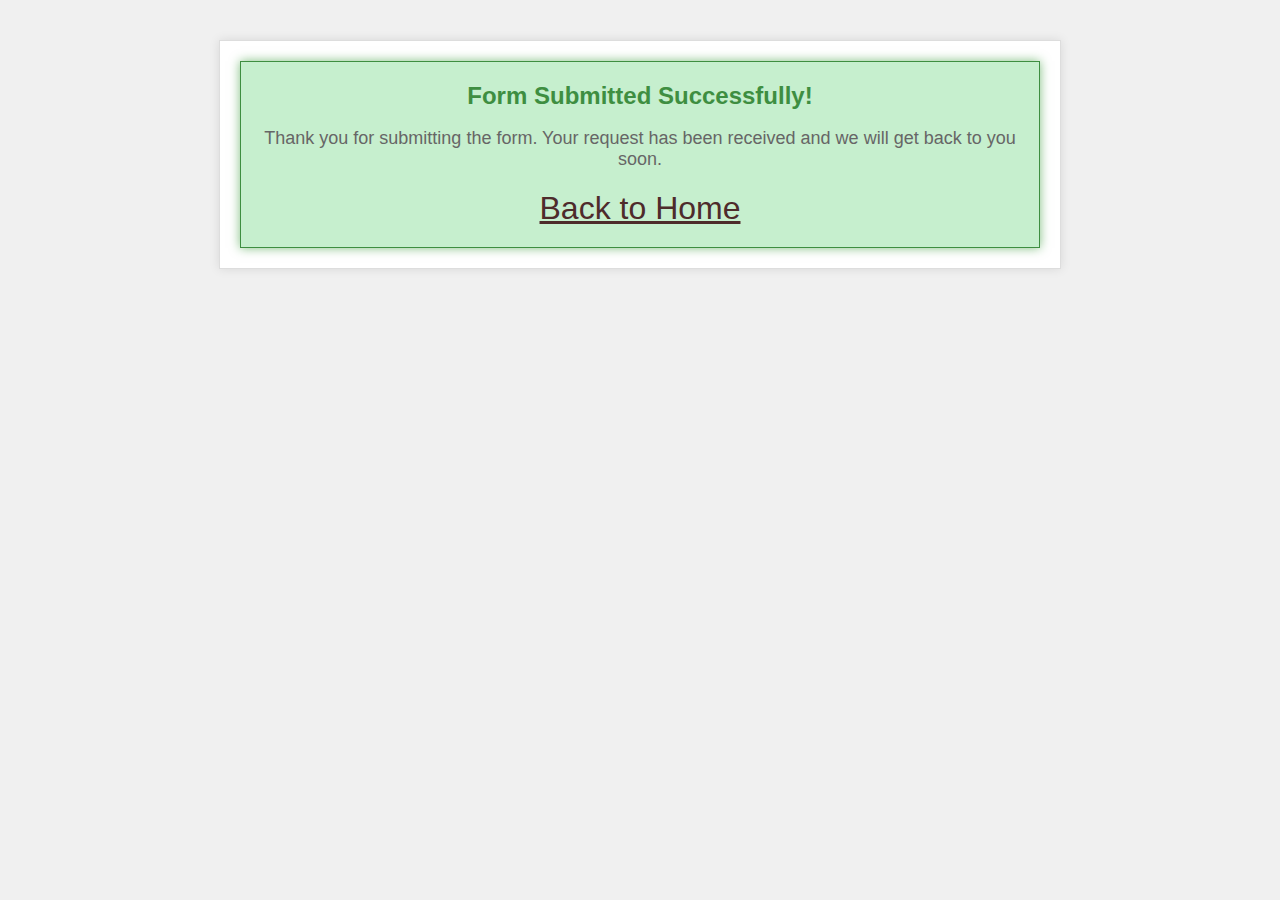
<file: msg.html>
<!DOCTYPE html>
<html lang="en">
<head>
    <meta charset="UTF-8">
    <meta http-equiv="X-UA-Compatible" content="IE=edge">
    <meta name="viewport" content="width=device-width, initial-scale=1.0">
    <title>Success!</title>
    <link rel="stylesheet" href="success.css"> <!-- link to external CSS file -->
</head>
<body>
    <div class="container">
        <div class="success-message">
            <h1>Form Submitted Successfully!</h1>
            <p>Thank you for submitting the form. Your request has been received and we will get back to you soon.</p>
<div class="msg">
    <a href="index.html">Back to Home</a>
</div>
        </div>
    </div>
</body>
</html>
</file>
<file: success.css>
/* success.css */

body {
    font-family: Arial, sans-serif;
    background-color: #f0f0f0; /* light gray background */

  }
  
  .container {
    max-width: 800px;
    margin: 40px auto;
    padding: 20px;
    background-color: #fff;
    border: 1px solid #ddd;
    box-shadow: 0 0 10px rgba(0, 0, 0, 0.1);
    animation: pulse 2s infinite;
  }
  
  .success-message {
    text-align: center;
    padding: 20px;
    background-color: #c6efce; /* light green background */
    border: 1px solid #3e8e41; /* green border */
    box-shadow: 0 0 10px rgba(0, 128, 0, 0.5); /* green shadow */
  }
  
  .success-message h1 {
    color: #3e8e41; /* green color */
    font-size: 24px;
    margin: 0;
  }
  
  .success-message p {
    color: #666; /* dark gray color */
    font-size: 18px;
    margin-bottom: 20px;
  }
  
  button.btn.primary {
    background-color: #3e8e41; /* green background */
    color: #fff;
    padding: 10px 20px;
    border: none;
    border-radius: 5px;
    cursor: pointer;
  }
  
  button.btn.primary:hover {
    background-color: #2e6d31; /* darker green background on hover */
  }
  
  button.btn.primary:active {
    background-color: #3e8e41; /* green background on active */
    transform: translateY(2px);
  }
  
  /* Add some animations to make it more happening */
  @keyframes pulse {
    0% {
      transform: scale(1);
    }
    50% {
      transform: scale(1.1);
    }
    100% {
      transform: scale(1);
    }
  }
  
  button.btn.primary {
    animation: pulse 2s infinite;
  }

  .msg{
    text-decoration: none;
  }

  .msg a{
    text-decoration: underline;
    color: rgb(78, 43, 43);
    font-size: 2rem;
  }
</file>
